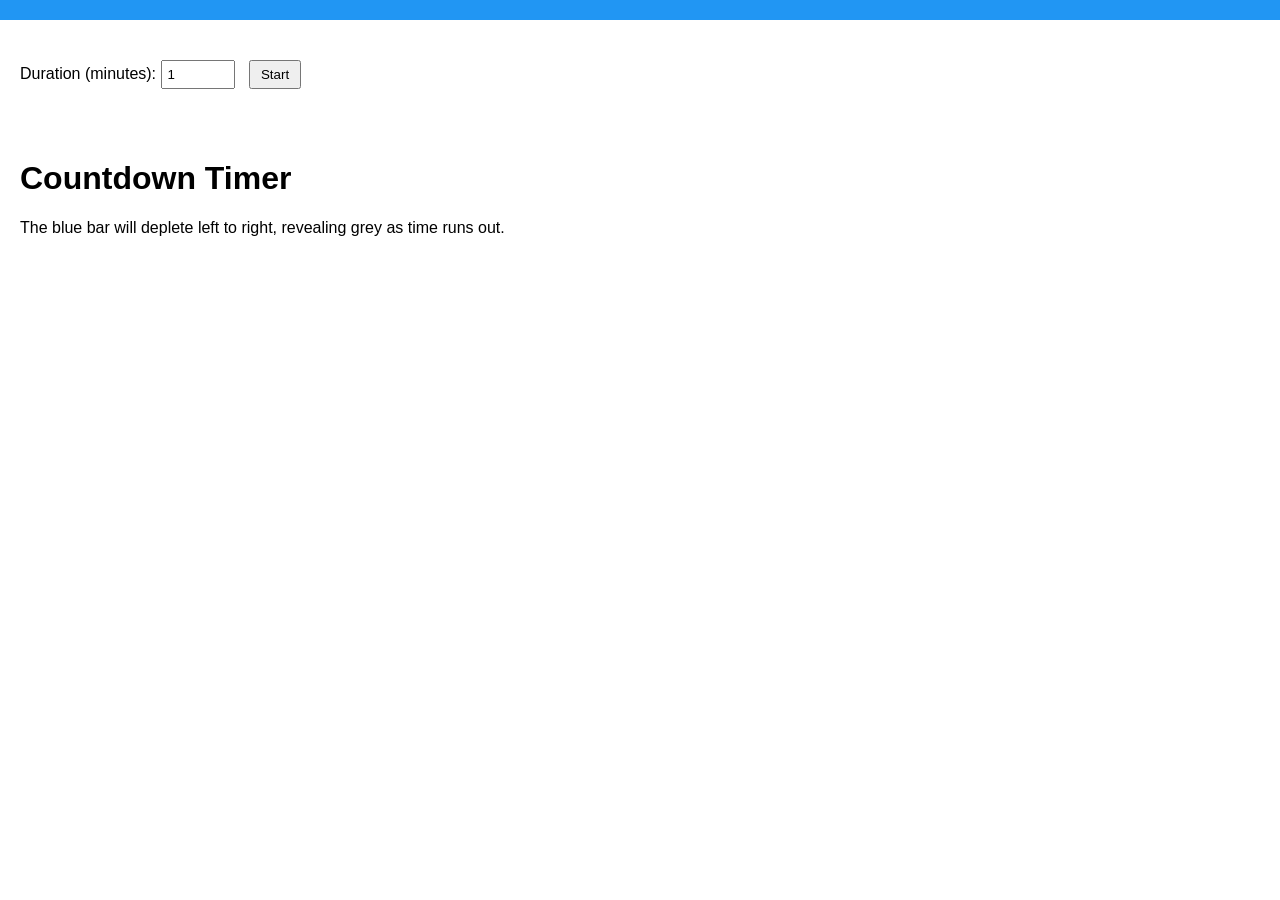
<file: CountdownHTML/index.html>
<!DOCTYPE html>
<html lang="en">
<head>
  <meta charset="UTF-8">
  <title>Countdown Timer with Custom Duration</title>
  <style>
    body {
      margin: 0;
      font-family: Arial, sans-serif;
    }

    .progress-container {
      width: 100%;
      height: 20px; /* Thicker bar */
      background-color: #ccc; /* Empty time = grey */
      position: fixed;
      top: 0;
      left: 0;
      z-index: 9999;
    }

    .progress-bar {
      height: 100%;
      background-color: #2196F3; /* Blue when full */
      width: 100%;
      transition: width 1s linear;
    }

    .controls {
      margin-top: 40px;
      padding: 20px;
    }

    .content {
      padding: 20px;
      margin-top: 10px;
    }

    input[type="number"] {
      width: 60px;
      padding: 5px;
      margin-right: 10px;
    }

    button {
      padding: 5px 10px;
    }
  </style>
</head>
<body>

  <div class="progress-container">
    <div class="progress-bar" id="progressBar"></div>
  </div>

  <div class="controls">
    <label for="durationInput">Duration (minutes):</label>
    <input type="number" id="durationInput" min="1" value="1">
    <button onclick="startTimer()">Start</button>
  </div>

  <div class="content">
    <h1>Countdown Timer</h1>
    <p>The blue bar will deplete left to right, revealing grey as time runs out.</p>
  </div>

  <script>
    let timer;
    const progressBar = document.getElementById('progressBar');

    function startTimer() {
      clearInterval(timer); // Reset previous timer
      const minutes = parseInt(document.getElementById('durationInput').value);
      if (isNaN(minutes) || minutes < 1) {
        alert("Please enter a valid number of minutes.");
        return;
      }

      const duration = minutes * 60;
      let timeLeft = duration;

      progressBar.style.width = '100%';

      timer = setInterval(() => {
        timeLeft--;
        const progressPercent = (timeLeft / duration) * 100;
        progressBar.style.width = progressPercent + '%';

        if (timeLeft <= 0) {
          clearInterval(timer);
          progressBar.style.width = '0%';
        }
      }, 1000);
    }
  </script>

</body>
</html>
</file>
